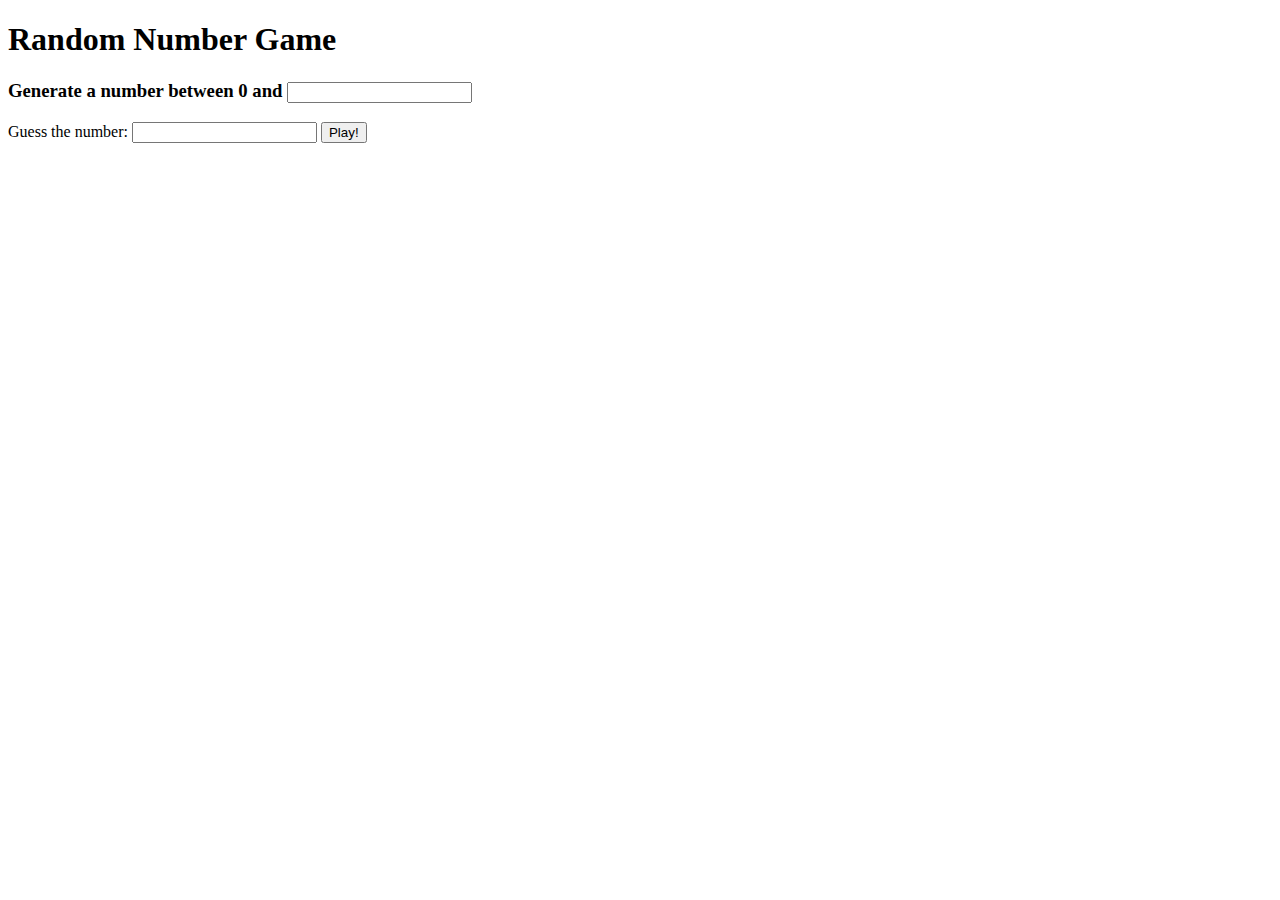
<file: casino/index.html>
<!DOCTYPE html>
<html>
  <head>
    <title>Vanilla Challenge</title>
    <meta charset="UTF-8" />
    <link rel="stylesheet" href="src/style.css">
  </head>

  <body>
    <h1>Random Number Game</h1>

    <form id="game_form">
        <h3>Generate a number between 0 and 
            <input type="number" id="setting_num" min="0"/>
        </h3>

        Guess the number: 
        <input type="number" id="input_num" min="0"/>
        <input type="submit" value="Play!"/>
    </form>

    <div id="result" class="hidden">
        You chose: <span id="choose_num"></span> , the machine chose: <span id="machine_num"></span>.<br>
        <b><span id="message"></span></b>
    </div>
    <script src="src/index.js"></script>
  </body>
</html>
</file>
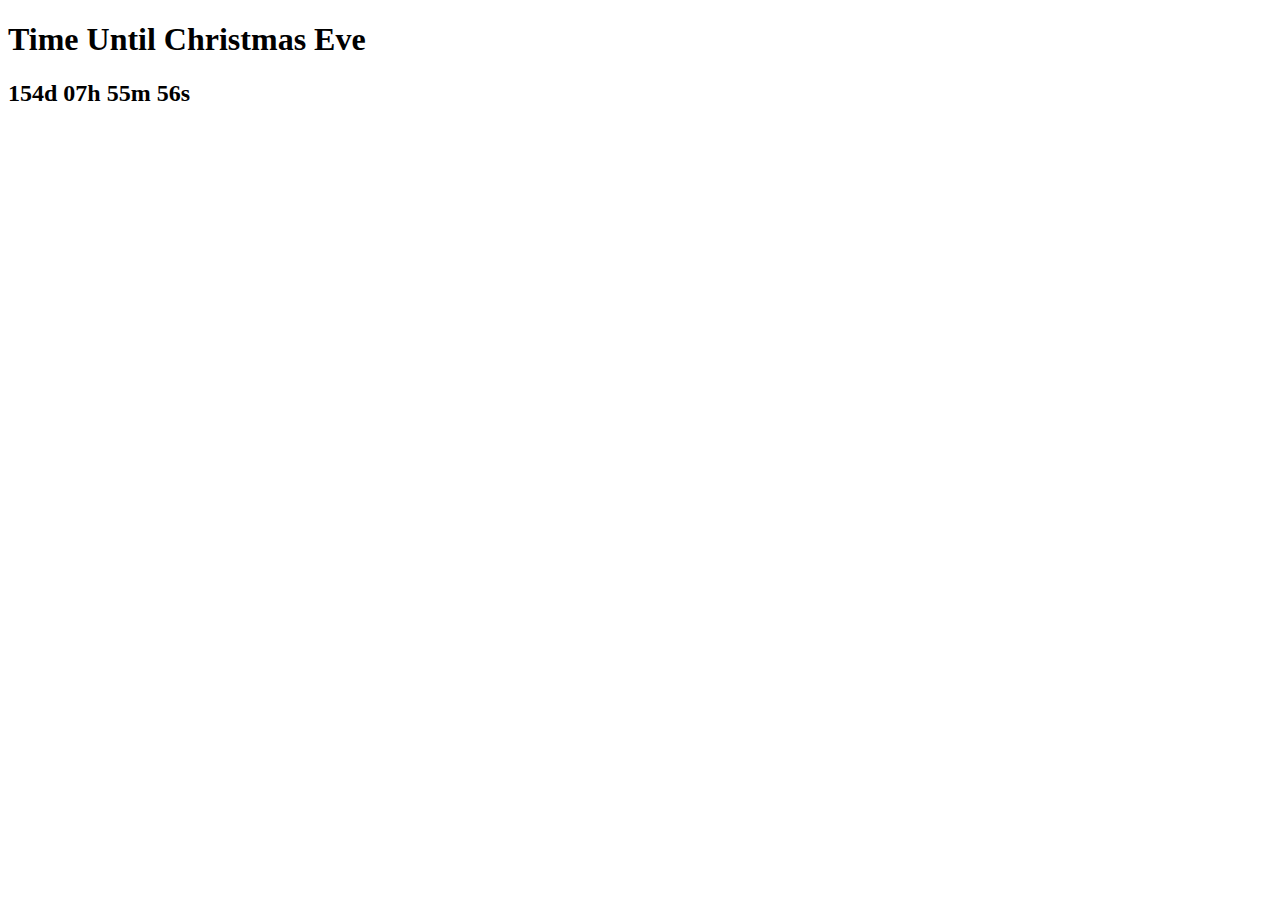
<file: christmas/index.html>
<!DOCTYPE html>
<html>
  <head>
    <title>Time Until Christmas Eve</title>
    <meta charset="UTF-8" />
  </head>
  <body>
    <h1>Time Until Christmas Eve</h1>
    <h2 class="js-clock"></h2>
    <script src="src/index.js"></script>
  </body>
</html>
</file>
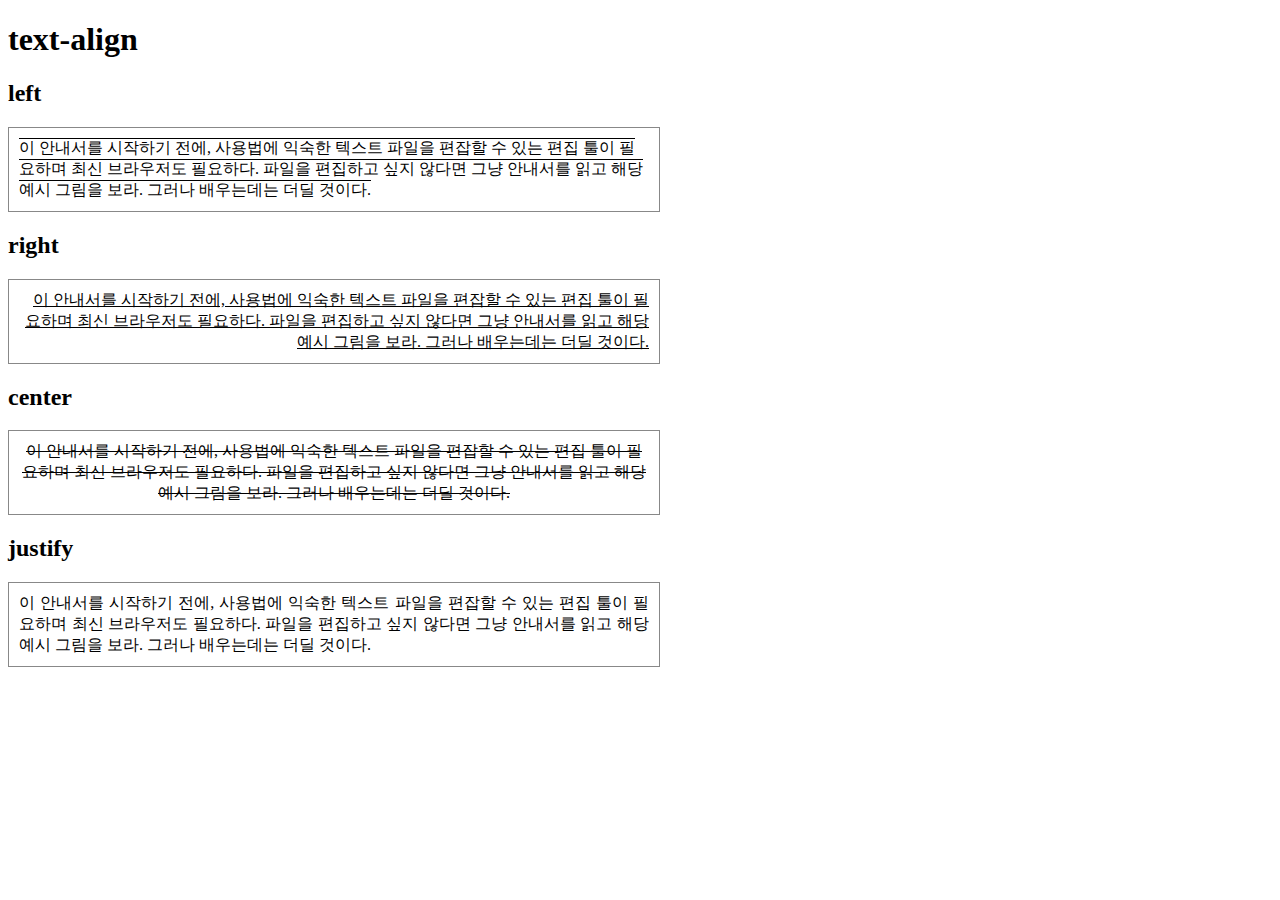
<file: align.html>
<!DOCTYPE html>
<html lang="ko">
<head>
  <meta charset="UTF-8">
  <title>text-align</title>
  <style>
    p {
      max-width: 630px;
      border: 1px solid #888;
      padding: 10px;
    }
  </style>
</head>
<body>
  <h1>text-align</h1>
  <h2>left</h2>
  <p style="text-align: left; text-decoration:overline;">이 안내서를 시작하기 전에, 사용법에 익숙한 텍스트 파일을 편잡할 수 있는 편집 툴이 필요하며 최신 브라우저도 필요하다. 파일을 편집하고 싶지 않다면 그냥 안내서를 읽고 해당 예시 그림을 보라. 그러나 배우는데는 더딜 것이다.</p>
  <h2>right</h2>
  <p style="text-align: right; text-decoration:underline;">이 안내서를 시작하기 전에, 사용법에 익숙한 텍스트 파일을 편잡할 수 있는 편집 툴이 필요하며 최신 브라우저도 필요하다. 파일을 편집하고 싶지 않다면 그냥 안내서를 읽고 해당 예시 그림을 보라. 그러나 배우는데는 더딜 것이다.</p>
  <h2>center</h2>
  <p style="text-align: center; text-decoration:line-through;">이 안내서를 시작하기 전에, 사용법에 익숙한 텍스트 파일을 편잡할 수 있는 편집 툴이 필요하며 최신 브라우저도 필요하다. 파일을 편집하고 싶지 않다면 그냥 안내서를 읽고 해당 예시 그림을 보라. 그러나 배우는데는 더딜 것이다.</p>
  <h2>justify</h2>
  <p style="text-align: justify;">이 안내서를 시작하기 전에, 사용법에 익숙한 텍스트 파일을 편잡할 수 있는 편집 툴이 필요하며 최신 브라우저도 필요하다. 파일을 편집하고 싶지 않다면 그냥 안내서를 읽고 해당 예시 그림을 보라. 그러나 배우는데는 더딜 것이다.</p>
</body>
</html>
</file>
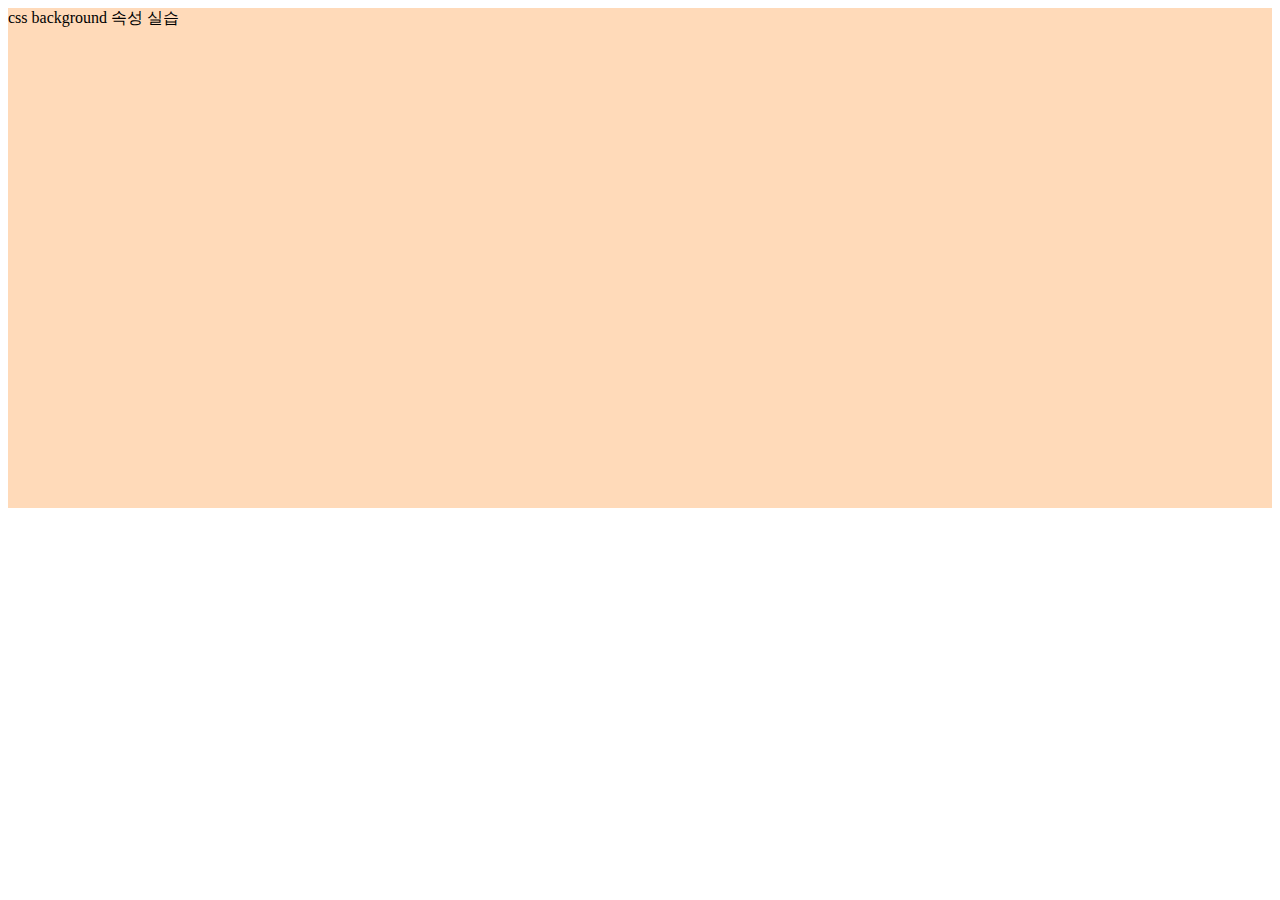
<file: background.html>
<!DOCTYPE html>
<html lang="ko">
<head>
  <meta charset="UTF-8">
  <title>background</title>
  <style>
    div {
      height: 500px;
      background-color: peachpuff;
      background-image: url(https://www.w3schools.com/CSSref/img_tree.gif);
      background-repeat: no-repeat;
      background-position: center top;
      /* 축약형 */
      background: peachpuff url(https://www.w3schools.com/CSSref/img_tree.gif) no-repeat center top;
    }
  </style>
</head>
<body>
    <div> css background 속성 실습 </div>
</body>
</html>
</file>
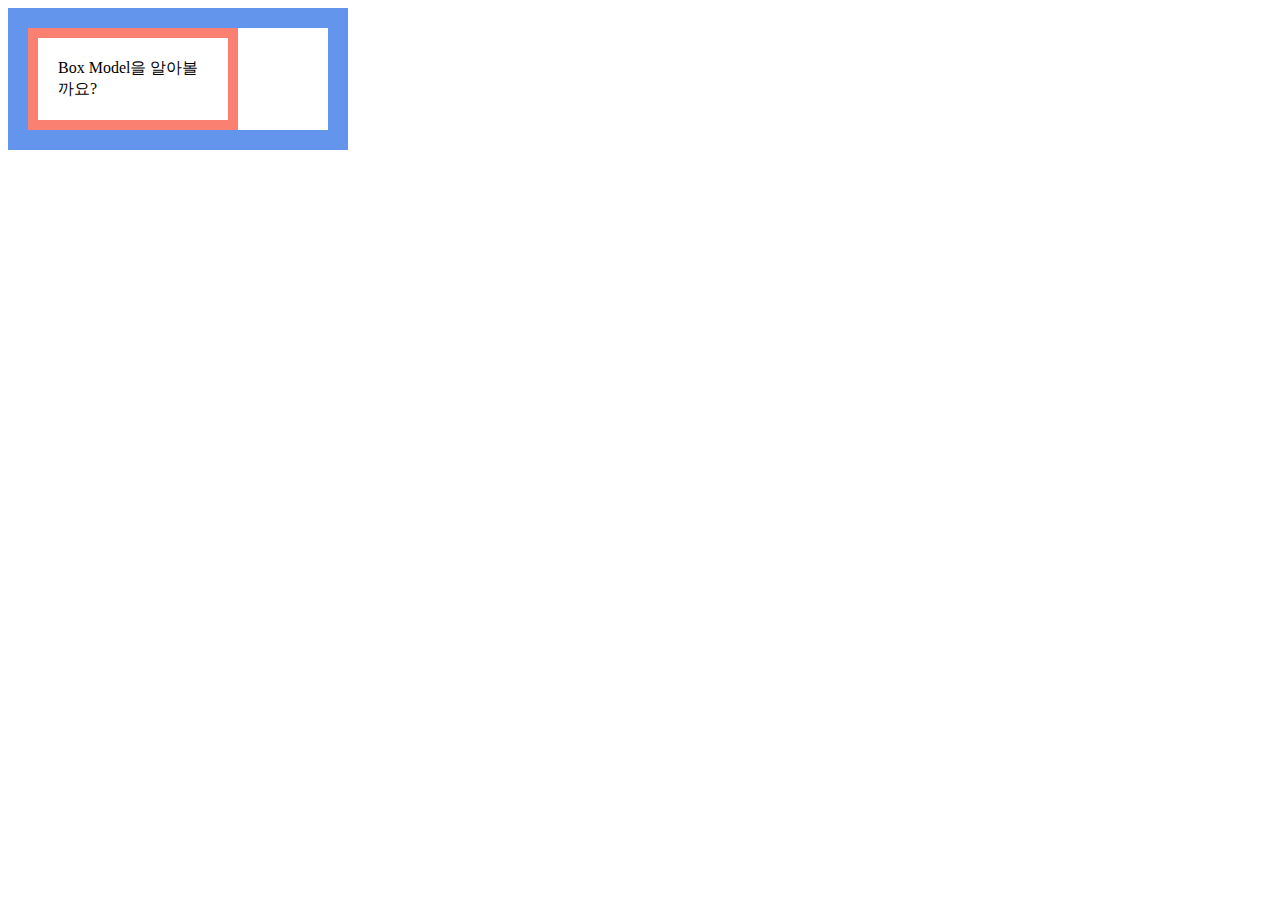
<file: border.html>
<!DOCTYPE html>
<html lang="ko">
<head>
  <meta charset="UTF-8">
  <title>border</title>
  <style>
    .parent{
        width: 300px;
        border: 20px solid cornflowerblue;}
    .child{
        width: 50%;
        padding: 20px;
        border: 10px solid salmon;
    }
  </style>
</head>
<body>
    <div class="parent"> 
        <div class="child">
            Box Model을 알아볼까요?
        </div>
    </div>
</body>
</html>
</file>
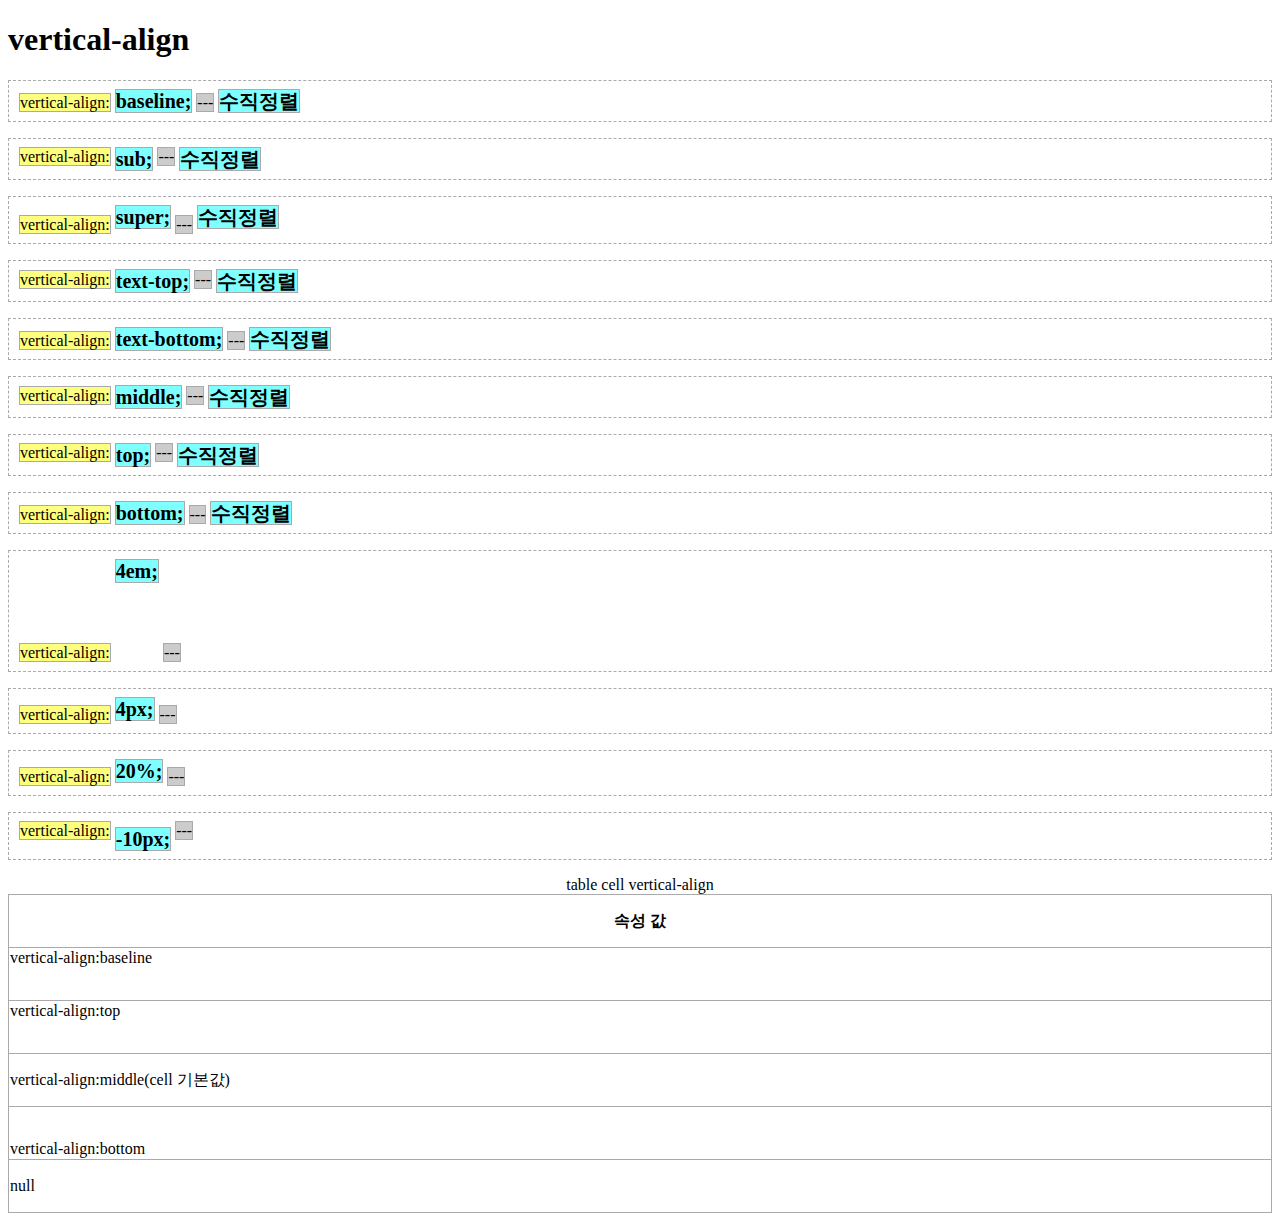
<file: font.html>
<!DOCTYPE html>
<html lang="ko">
<head>
  <meta charset="UTF-8">
  <title>vertical-align</title>
  <style>
    p {
      padding: 10px;
      border: 1px dashed #aaa;
      line-height: 1;
      font-size: 16px;
    }

    p span {
      background-color: rgba(0, 255, 255, 0.5);
      border: 1px solid #aaa;
    }

    p span:nth-child(1) {
      background-color: rgba(255, 255, 0, 0.5);
    }

    p span:nth-child(2),
    p span:nth-child(4) {
      font-weight: bold;
      font-size: 20px;
    }

    p span:nth-child(3) {
      background-color: rgba(0, 0, 0, 0.2);
    }

    /* table */

    table {
      width: 100%;
      border-collapse: collapse;
    }

    table td,
    table th {
      border: 1px solid #aaa;
      height: 50px;
    }
  </style>
</head>
<body>
    <h1>vertical-align</h1>
    <p><span>vertical-align:</span>
      <span style="vertical-align: baseline;">baseline;</span>
      <span>---</span>
      <span style="vertical-align: baseline;">수직정렬</span></p>
    <p><span>vertical-align:</span>
      <span style="vertical-align: sub;">sub;</span>
      <span>---</span>
      <span style="vertical-align: sub;">수직정렬</span></p>
    <p><span>vertical-align:</span>
      <span style="vertical-align: super;">super;</span>
      <span>---</span>
      <span style="vertical-align: super;">수직정렬</span></p>
    <p>
      <span>vertical-align:</span>
      <span style="vertical-align: text-top;">text-top;</span>
      <span>---</span>
      <span style="vertical-align: text-top;">수직정렬</span></p>
    <p><span>vertical-align:</span>
      <span style="vertical-align: text-bottom;">text-bottom;</span>
      <span>---</span>
      <span style="vertical-align: text-bottom;">수직정렬</span></p>
    <p><span>vertical-align:</span>
      <span style="vertical-align: middle;">middle;</span>
      <span>---</span>
      <span style="vertical-align: middle;">수직정렬</span></p>
    <p><span>vertical-align:</span>
      <span style="vertical-align: top;">top;</span>
      <span>---</span>
      <span style="vertical-align: top;">수직정렬</span></p>
    <p><span>vertical-align:</span>
      <span style="vertical-align: bottom;">bottom;</span>
      <span>---</span>
      <span style="vertical-align: bottom;">수직정렬</span></p>
    <p><span>vertical-align:</span>
      <span style="vertical-align: 4em;">4em;</span>
      <span>---</span></p>
    <p><span>vertical-align:</span>
      <span style="vertical-align: 4px;">4px;</span>
      <span>---</span></p>
    <p><span>vertical-align:</span>
      <span style="vertical-align: 20%;">20%;</span>
      <span>---</span></p>
    <p><span>vertical-align:</span>
      <span style="vertical-align: -10px;">-10px;</span>
      <span>---</span></p>

    <table>
      <caption>table cell vertical-align</caption>
      <thead>
        <tr>
          <th>속성 값</th>
        </tr>
      </thead>
      <tbody>
        <tr>
          <td style="vertical-align:baseline;">vertical-align:baseline</td>
        </tr>
        <tr>
          <td style="vertical-align:top;">vertical-align:top</td>
        </tr>
        <tr>
          <td style="vertical-align:middle;">vertical-align:middle(cell 기본값)</td>
        </tr>
        <tr>
          <td style="vertical-align:bottom;">vertical-align:bottom</td>
        </tr>
        <tr>
          <td>null</td>
        </tr>
      </tbody>
    </table>
</body>
</html>
</file>
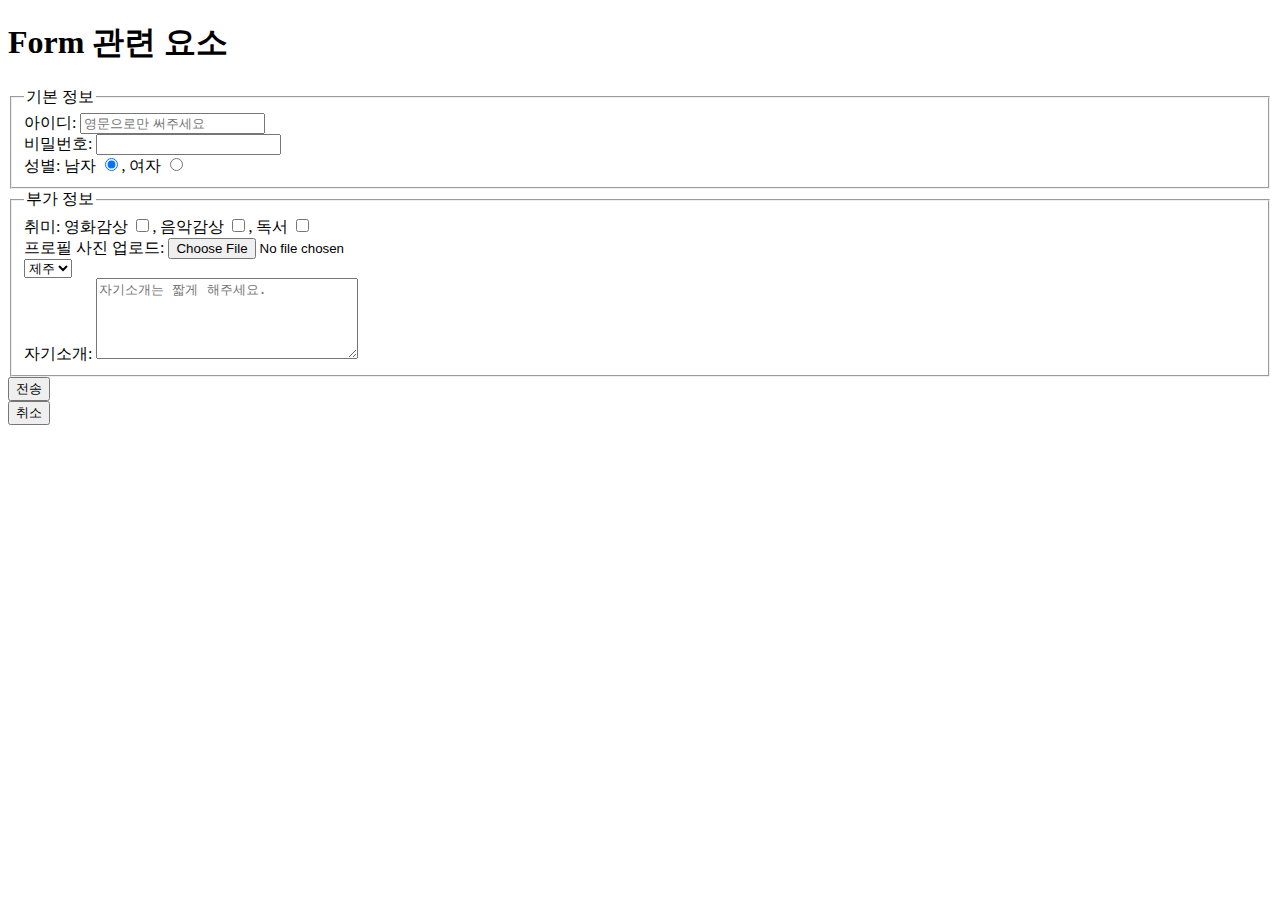
<file: form.html>
<!DOCTYPE html>
<html lang="ko">
    <head>
        <meta charset="utf-8">
        <title> form</title>
    </head>
    <body>
        <form action="/table.html">
            <h1>Form 관련 요소</h1>
            <fieldset>
                <legend>기본 정보</legend>
                <label for="userid"> 아이디:</label> <input type="text" placeholder="영문으로만 써주세요" id="userid"><br>
                <label for="userpw"> 비밀번호:</label> <input type="password" id="userpw"><br>
                성별: <label for="male">남자</label> <input type="radio" name="gender" id="male" checked>, <label for="female">여자</label> <input type="radio" name="gender" id="female"><br>
            </fieldset>
            <fieldset>
                <legend>부가 정보</legend>
                취미: 영화감상 <input type="checkbox" name="hobby">, 음악감상 <input type="checkbox" name="hobby">, 독서 <input type="checkbox" name="hobby"><br>
                프로필 사진 업로드: <input type="file"><br>
                <select>
                    <option>서울</option>
                    <option>경기</option>
                    <option>강원</option>
                    <option selected>제주</option>
                </select><br>
                자기소개: <textarea cols="30" rows="5" placeholder="자기소개는 짧게 해주세요."></textarea><br>    
            </fieldset>
            <button type="submit">전송</button><br>
            <input type="reset" value="취소"><br>
        </form>
    </body>
</html>
</file>
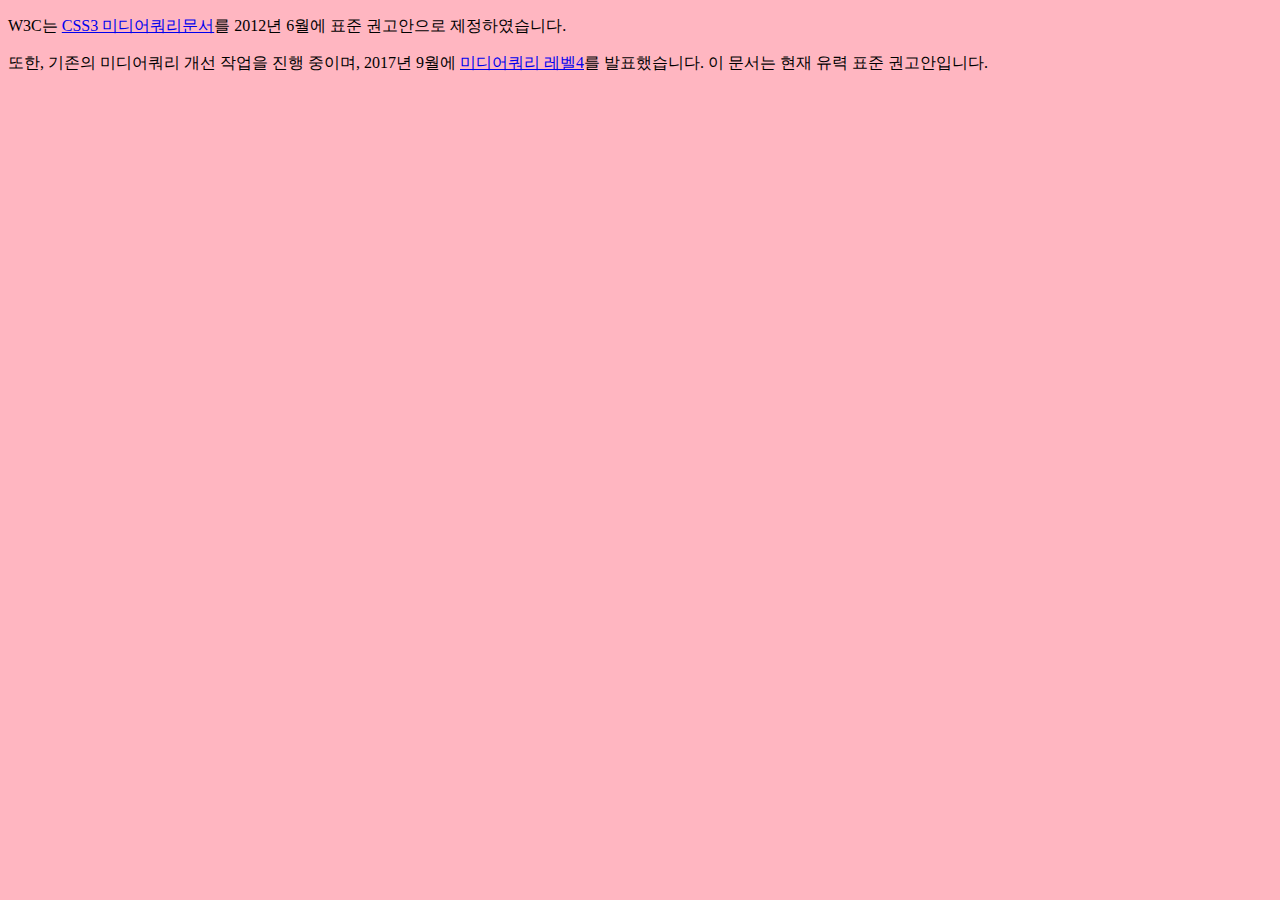
<file: media.html>
<!DOCTYPE html>
<html lang="ko">
    <meta charset="UTF-8">
    <title>Media Queries</title>
    <style>
        /*
        1. 디스플레이 크기에 따른 background-color 변경
            - 0~767px: gold
            - 768~1024px: lightblue
            - 1025px~ : lightpink
     
        @media screen and (max-width:767px){
            body {background-color: gold;}
        }
        @media screen and (min-width:768px) and (max-width:1024px){
            body {background-color: lightblue;}
        }
        @media screen and (min-width:1025px){
            body {background-color: lightpink;}
        }
        */
        /* mobile first*/
        body { background-color: gold;}
        @media screen and (min-width:768px) and (max-width:1024px){
            body {background-color: lightblue;}
        }
        @media screen and (min-width:1025px){
            body {background-color: lightpink;}
        }

        /*
        2. 페이지 인쇄하는 경우의 스타일 추가
            - 앵커 요소의 Url 출력
            - 앵커 요소의 밑줄 제거
        */
		@media print {
			a { text-decoration: none; }
			a:after { 
                display: inline; 
                content: '(' attr(href) ')'; }
		}

    </style>

    <body>
        <p>
            W3C는 <a href="https://www.w3.org/TR/css3-mediaqueries/">CSS3 미디어쿼리문서</a>를 2012년 6월에 표준 권고안으로 제정하였습니다.
        </p>
        <p>또한, 기존의 미디어쿼리 개선 작업을 진행 중이며, 2017년 9월에 <a href="https://www.w3.org/TR/mediaqueries-4/">미디어쿼리 레벨4</a>를 발표했습니다. 
            이 문서는 현재 유력 표준 권고안입니다.
        </p>
    </body>
    
</html>
</file>
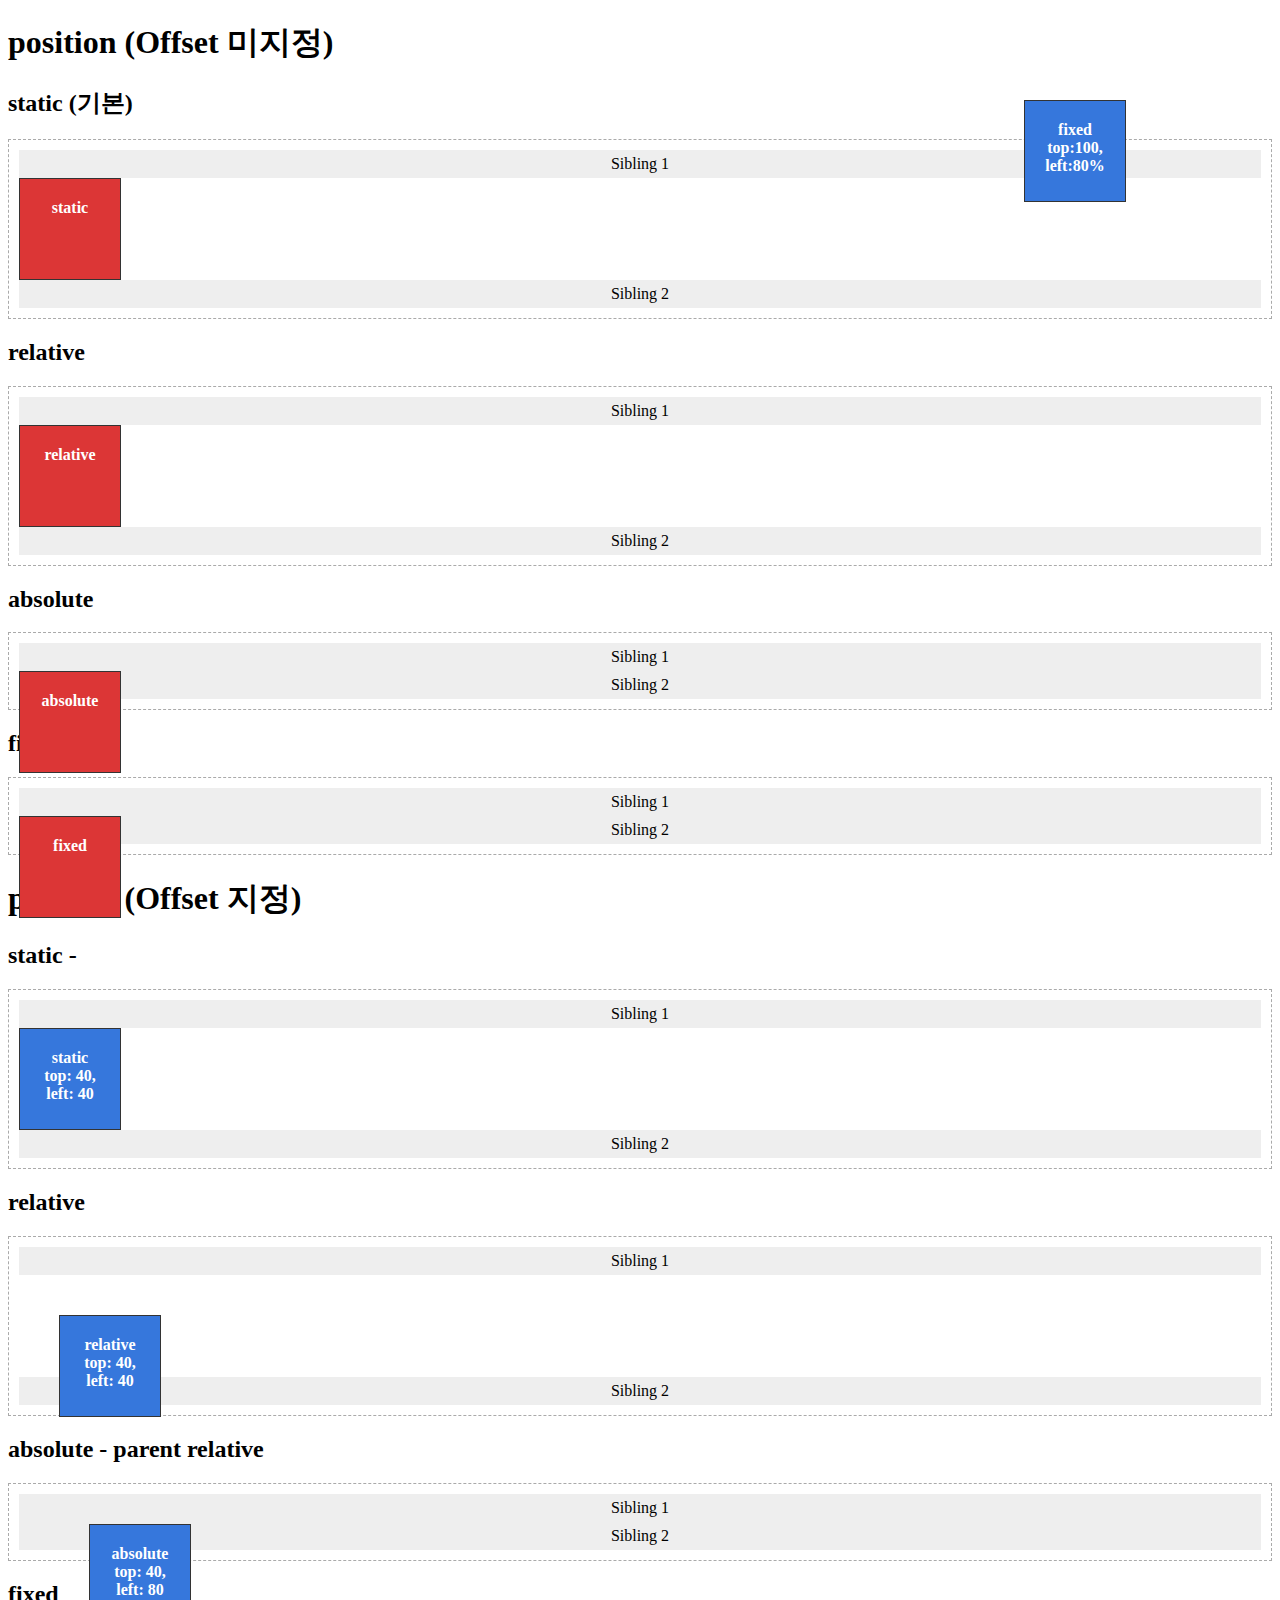
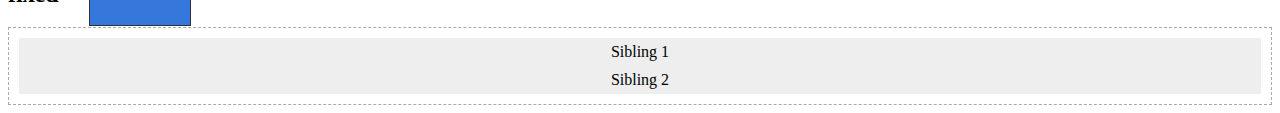
<file: position.html>
<!DOCTYPE html>
<html lang="ko">
<head>
  <meta charset="UTF-8">
  <title>position</title>
  <style>
    .sibling {
      padding: 5px;
      background-color: #eee;
      text-align: center;
    }

    .parent {
      border: 1px dashed #aaa;
      padding: 10px;
    }

    .child,
    .child_offset {
      width: 60px;
      height: 60px;
      padding: 20px;
      background-color: #dc3636;
      text-align: center;
      color: #fff;
      font-weight: bold;
      border: 1px solid #333;
    }

    .child_offset {
      background-color: #3677dc;
    }

    .static {
      position: static;
    }

    .relative {
      position: relative;
    }

    .static {
      position: static;
    }

    .absolute {
      position: absolute;
    }

    .fixed {
      position: fixed;
    }
  </style>
</head>
<body>
  <h1>position (Offset 미지정)</h1>
  <h2>static (기본)</h2>
  <div class="parent">
    <div class="sibling">Sibling 1</div>
    <div class="child static">static</div>
    <div class="sibling">Sibling 2</div>
  </div>

  <h2>relative</h2>
  <div class="parent">
    <div class="sibling">Sibling 1</div>
    <div class="child relative">relative</div>
    <div class="sibling">Sibling 2</div>
  </div>

  <h2>absolute</h2>
  <div class="parent">
    <div class="sibling">Sibling 1</div>
    <!-- absolute, fixed는 inline요소일때 display:block으로 변경시킴. inline-block 값을 임의 지정했을 때는 그 값을 유지함. -->
    <span class="child absolute">absolute</span>
    <div class="sibling">Sibling 2</div>
  </div>

  <h2>fixed</h2>
  <div class="parent">
    <div class="sibling">Sibling 1</div>
    <!-- 현재 fixed는 offset값이 없어 뷰포트 밖으로 밀려나오면서 화면 아래로 사라짐 -->
    <div class="child fixed">fixed</div>
    <div class="sibling">Sibling 2</div>
  </div>


  <h1>position (Offset 지정)</h1>
  <h2>static - </h2>
  <div class="parent">
    <div class="sibling">Sibling 1</div>
    <div class="child_offset static" style="top: 40px; right: 40px;">static <br>top: 40, left: 40</div>
    <div class="sibling">Sibling 2</div>
  </div>

  <h2>relative</h2>
  <div class="parent">
    <div class="sibling">Sibling 1</div>
    <div class="child_offset relative" style="top: 40px; left: 40px;">relative <br>top: 40, left: 40</div>
    <div class="sibling">Sibling 2</div>
  </div>

  <h2>absolute - parent relative</h2>
  <div class="parent relative">
    <div class="sibling">Sibling 1</div>
    <div class="child_offset absolute" style="top: 40px; left: 80px;">absolute<br>top: 40, left: 80</div>
    <div class="sibling">Sibling 2</div>
  </div>

  <h2>fixed</h2>
  <!-- 부모가 fixed여도 별개로 위치함 -->
  <div class="parent">
    <div class="sibling">Sibling 1</div>
    <div class="child_offset fixed" style="top:100px;left:80%;">fixed<br>top:100, left:80%</div>
    <div class="sibling">Sibling 2</div>
  </div>
</body>
</html>
</file>
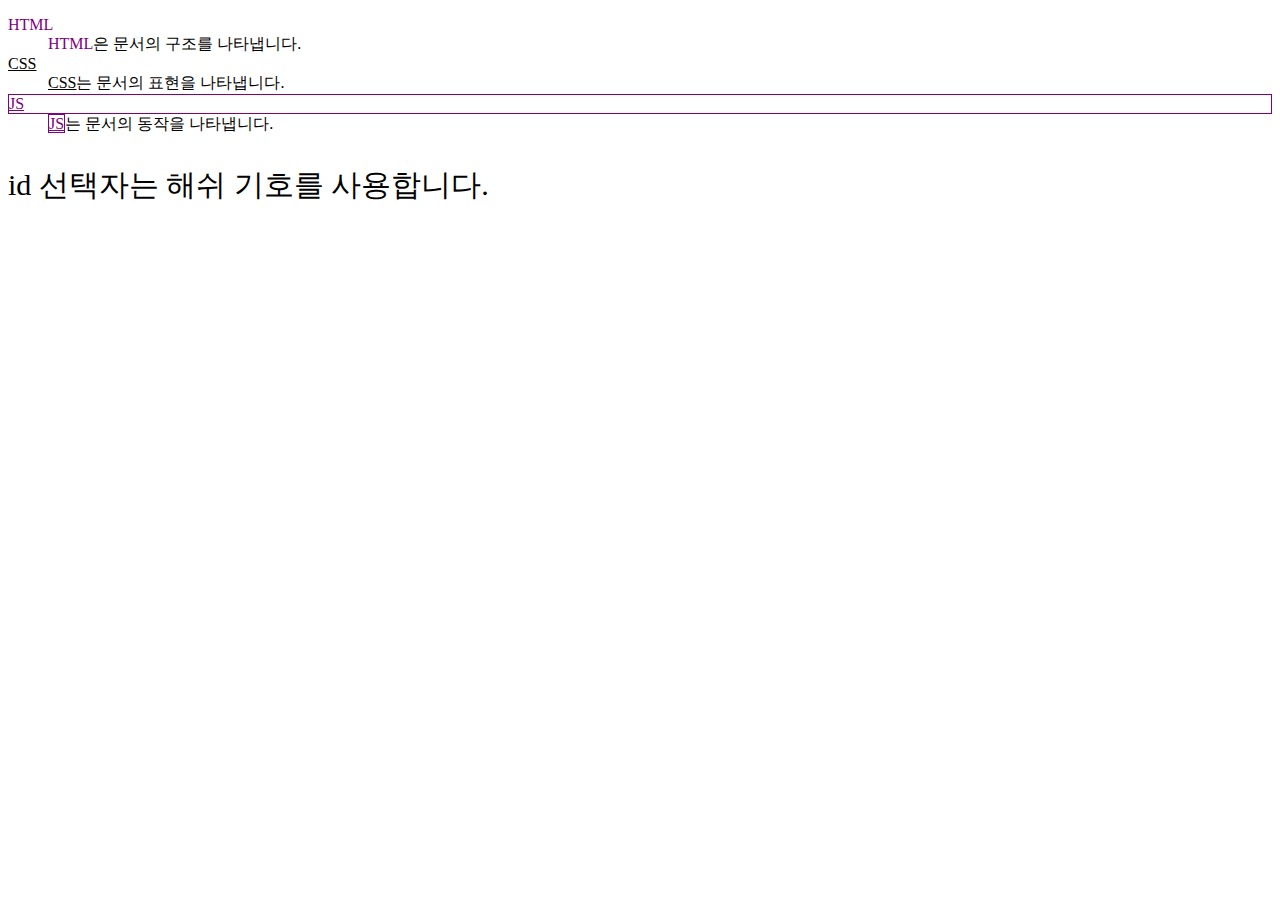
<file: selector.html>
<!DOCTYPE html>
<html lang="ko">
    <head>
        <meta charset="utf-8">
        <title>css</title>
        <style>
            .html { color: purple;}
            .css { text-decoration: underline;}
            #id-selector {font-size: 30px;}
            .html.css {border: 1px solid;}
        </style>
    </head>
    <body>
        <dl>
            <dt class="html">HTML</dt>
            <dd><span class="html">HTML</span>은 문서의 구조를 나타냅니다.</dd>
            <dt class="css">CSS</dt>
            <dd><span class="css">CSS</span>는 문서의 표현을 나타냅니다.</dd>
            <dt class="html css">JS</dt>
            <dd><span class="html css">JS</span>는 문서의 동작을 나타냅니다.</dd>
        </dl>

        <p id="id-selector">id 선택자는 해쉬 기호를 사용합니다.</p>
    </body>
</html>
</file>
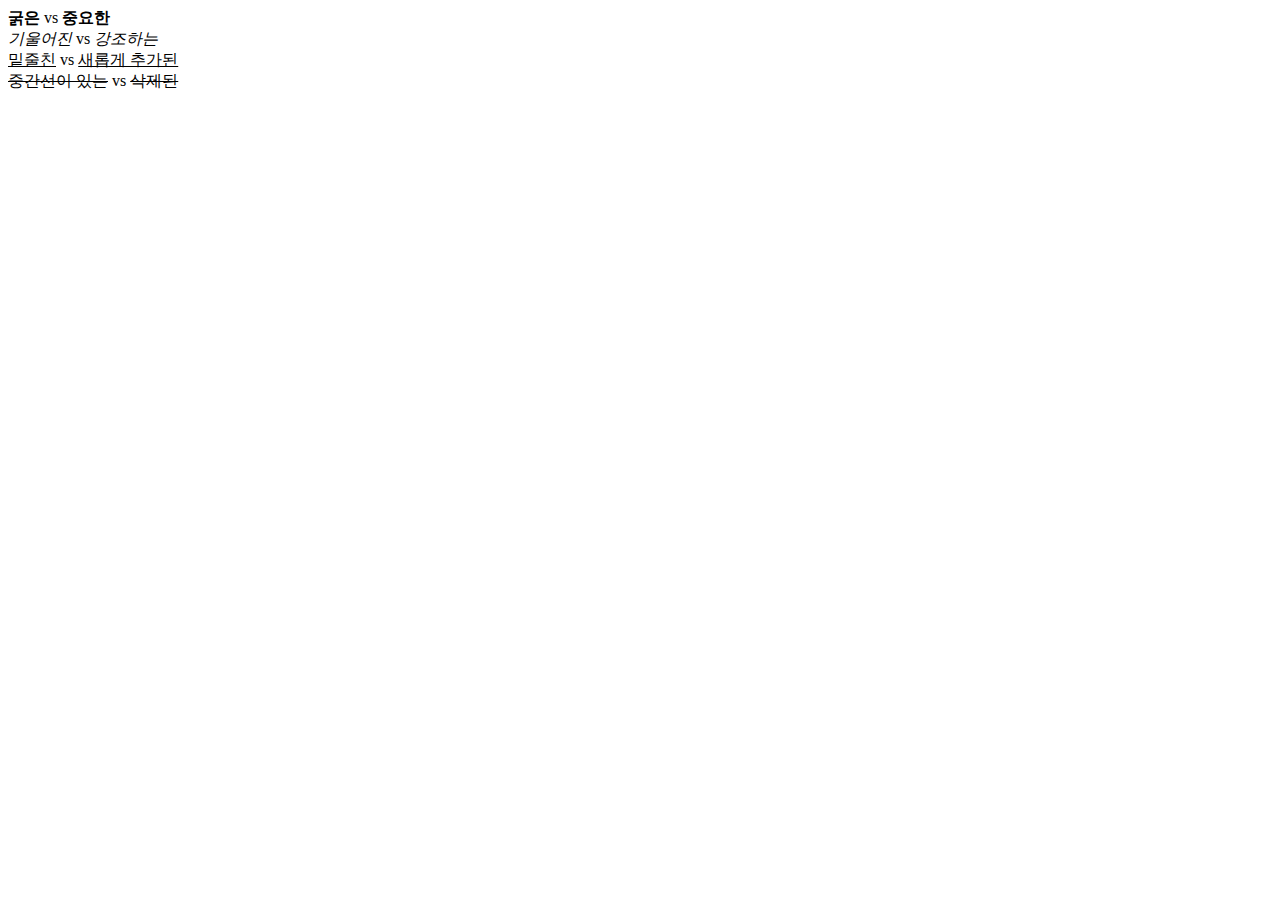
<file: semantic.html>
<!DOCTYPE html>
<html lang="ko">
    <head>
        <meta charset="utf-8">
        <title>semantic</title>
    </head>
    <body>
        <b>굵은</b> vs <strong>중요한</strong><br>
        <i>기울어진</i> vs <em>강조하는</em><br>
        <u>밑줄친</u> vs <ins>새롭게 추가된</ins><br>
        <s>중간선이 있는</s> vs <del>삭제된</del><br>
    </body>
</html>
</file>
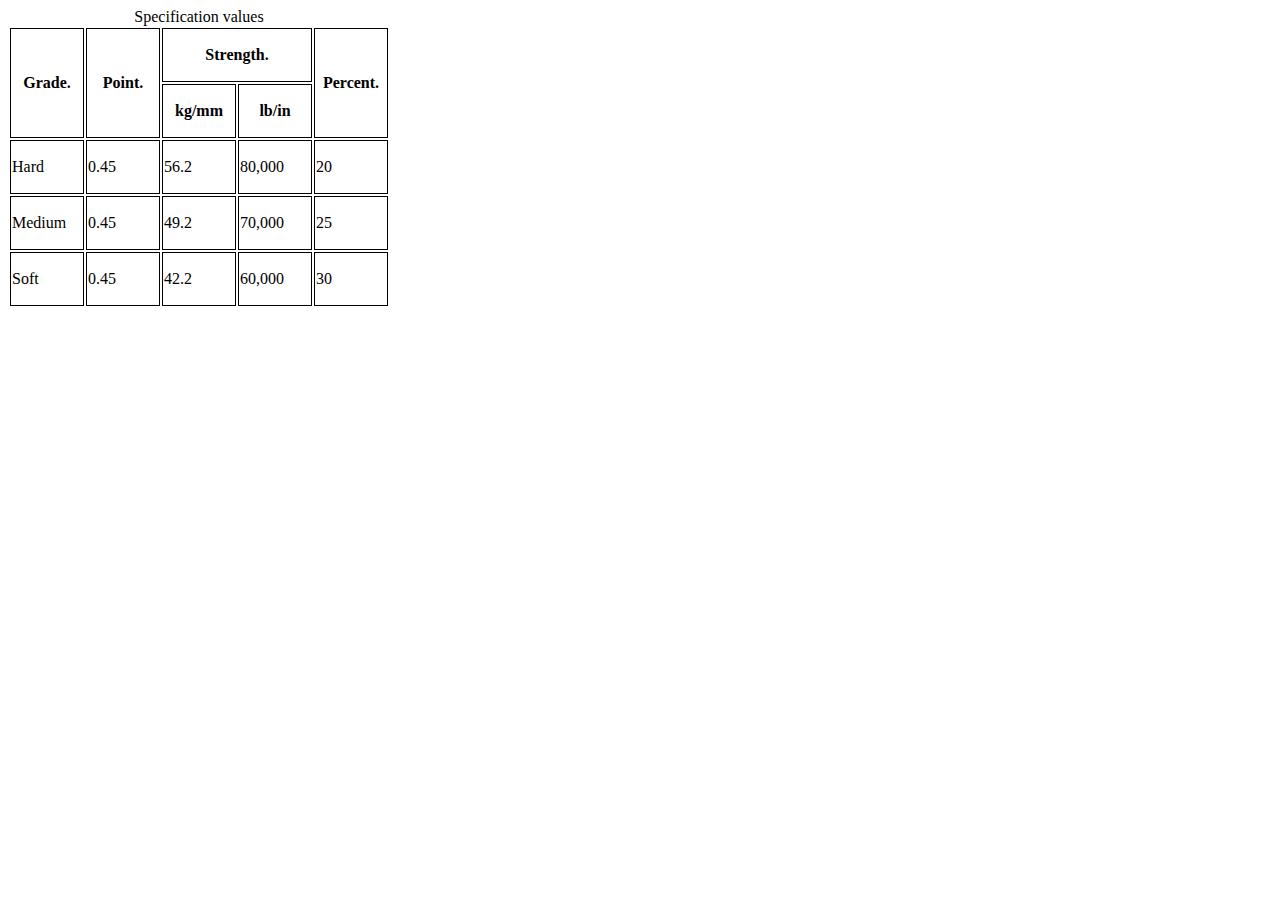
<file: table.html>
<!doctype html>
<html lang="ko">
    <head>
        <meta charset="utf-8">
        <title>table</title>
        <style media="screen">
            th,td{border:1px solid; width:70px; height:50px}
        </style>
    </head>
    <body>
        <table>
            <caption>Specification values</caption>
            <thead>
                <tr>
                    <th rowspan="2">Grade.</th>
                    <th rowspan="2">Point.</th>
                    <th colspan="2">Strength.</th>
                    <th rowspan="2">Percent.</th>
                </tr>
                <tr>
                    <th>kg/mm</th>
                    <th>lb/in</th>
                </tr>
            </thead>
            <tbody>
                <tr>
                    <td>Hard</td>
                    <td>0.45</td>
                    <td>56.2</td>
                    <td>80,000</td>
                    <td>20</td>
                </tr>
                <tr>
                    <td>Medium</td>
                    <td>0.45</td>
                    <td>49.2</td>
                    <td>70,000</td>
                    <td>25</td> 
                </tr>
                <tr>
                    <td>Soft</td>
                    <td>0.45</td>
                    <td>42.2</td>
                    <td>60,000</td>
                    <td>30</td>
                </tr>
            </tbody>
        </table>
    </body>
</html>
</file>
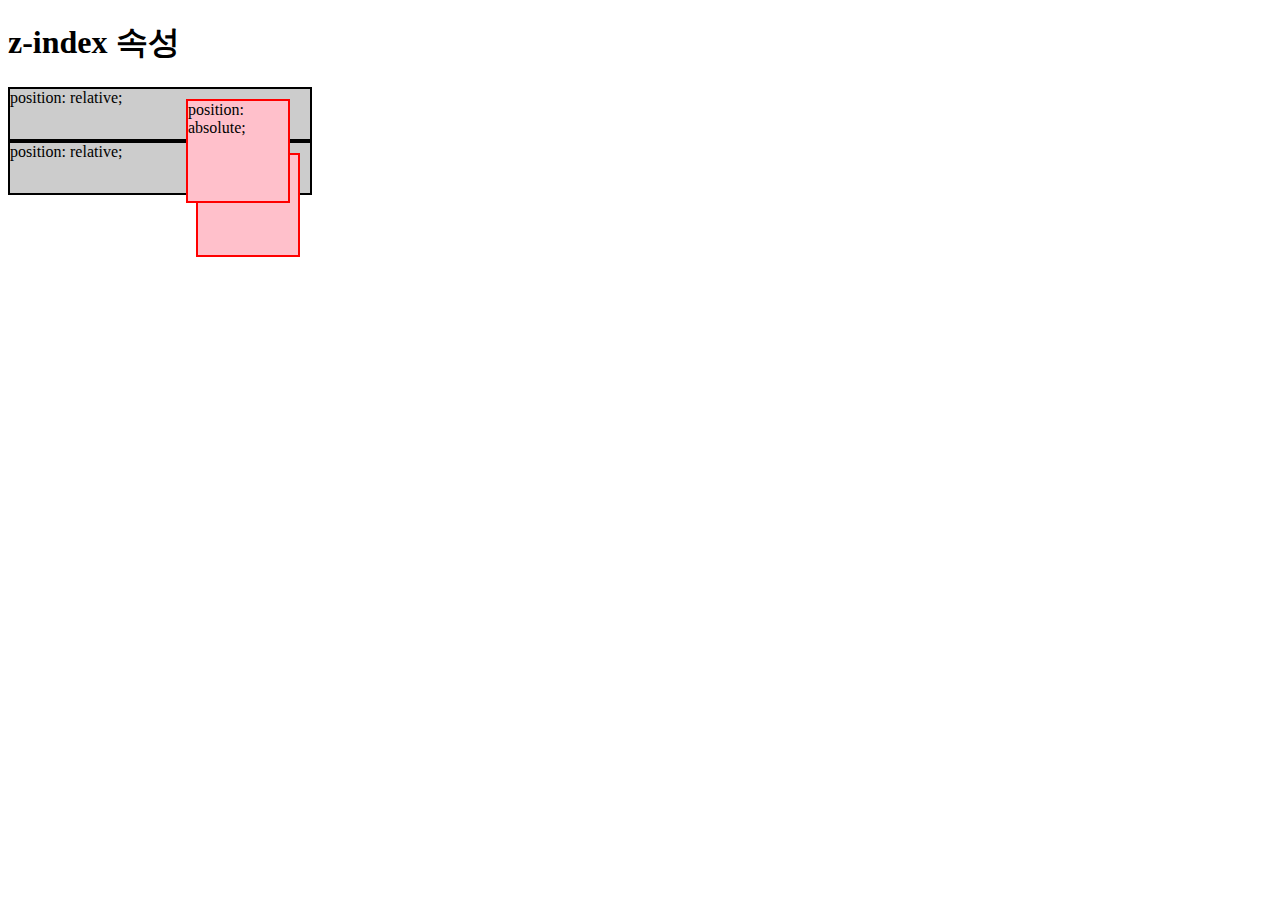
<file: z_index.html>
<!DOCTYPE html>
<html lang="ko">
<head>
  <meta charset="UTF-8">
  <title>z-index</title>
  <style>
    .parent {
      position: relative;
      width: 300px;
      height: 50px;
      border: 2px solid #000;
      background-color: #ccc;
      z-index: 10;
    }

    .child {
      position: absolute;
      top: 10px;
      right: 10px;
      width: 100px;
      height: 100px;
      background-color: pink;
      border: 2px solid red;
      z-index: 10;
    }
  </style>
</head>
<body>
    <div class="wrap">
    <h1 class="practive_title">z-index 속성</h1>
        <div class="z_area">
            <div class="parent" style="z-index:11">
                position: relative;
                <div class="child" style="right:20px;z-index:1000;">
                position: absolute;
                </div>
            </div>
            <div class="parent" >
                position: relative;
                <div class="child">
                position: absolute;
                </div>
            </div>
        </div>
    </div>
</body>
</html>
</file>
<file: casino/src/style.css>
.hidden{
    display: none;
}

body{
    font-family: georgia, serif;
}
</file>
